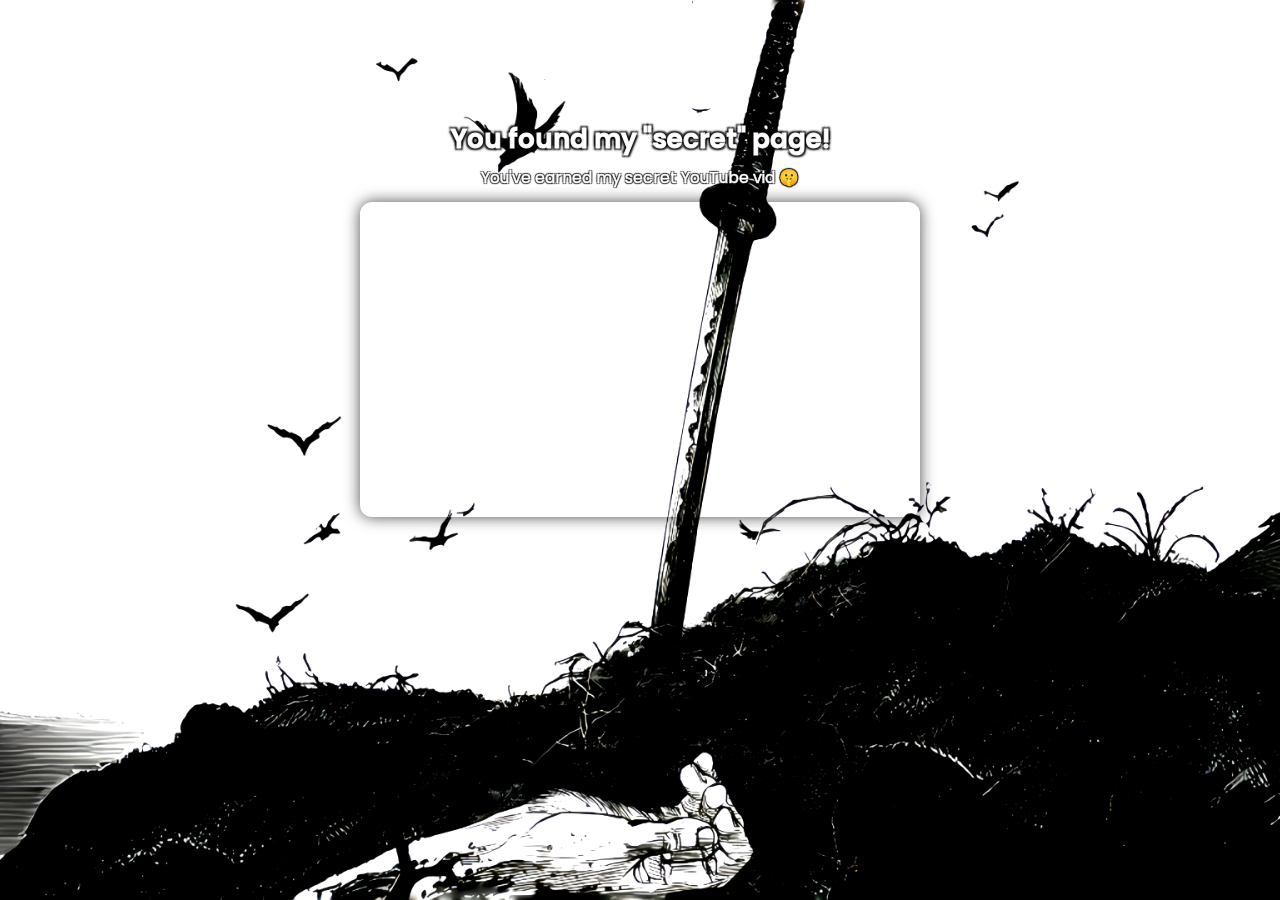
<file: anotherpage.html>
<!DOCTYPE html>
<html lang="en">
<head>
  <meta charset="UTF-8" />
  <title>"Secret" Page</title>

  <!-- Favicon -->
  <link rel="icon" type="image/png" href="Chill.jpg" />

  <link href="https://fonts.googleapis.com/css2?family=Poppins:wght@400;600&display=swap" rel="stylesheet" />
  <style>
    html, body {
      margin: 0;
      padding: 0;
      height: 100%;
      font-family: 'Poppins', sans-serif;
      background: url('Good Ending.png') no-repeat center center fixed;
      background-size: cover;
      color: black;
      overflow: hidden;
    }

    .secret-text {
      position: fixed;
      top: 120px;
      width: 100%;
      text-align: center;
      font-weight: 600;
      font-size: 26px;
      color: white;
      -webkit-text-stroke: 1px rgba(255, 255, 255, 0.9);
      text-stroke: 1px rgba(255, 255, 255, 0.9);
      user-select: none;
      z-index: 1000;
      text-shadow:
        -2px -2px 2px rgba(0,0,0,0.9),
         2px -2px 2px rgba(0,0,0,0.9),
        -2px  2px 2px rgba(0,0,0,0.9),
         2px  2px 2px rgba(0,0,0,0.9);
    }

    .secret-text .sub-text {
      font-weight: 400;
      font-size: 16px;
      margin-top: 6px;
      color: white;
      -webkit-text-stroke: 0.6px rgba(255, 255, 255, 0.8);
      text-stroke: 0.6px rgba(255, 255, 255, 0.8);
      text-shadow:
        -1px -1px 1px rgba(0,0,0,0.8),
         1px -1px 1px rgba(0,0,0,0.8),
        -1px  1px 1px rgba(0,0,0,0.8),
         1px  1px 1px rgba(0,0,0,0.8);
    }

    .youtube-video {
      margin: 12px auto 0;
      width: 90%;
      max-width: 560px;
      height: 315px;
      border-radius: 12px;
      overflow: hidden;
      box-shadow: 0 0 15px rgba(0,0,0,0.7);
    }

    .audio-player {
      position: absolute;
      top: 460px;
      left: 10px;
      display: flex;
      align-items: center;
      background: rgba(0, 0, 0, 1);
      backdrop-filter: blur(15px);
      -webkit-backdrop-filter: blur(15px);
      border-radius: 14px;
      border: 1px solid rgba(255, 255, 255, 0.15);
      padding: 14px;
      color: white;
      width: 380px;
      box-shadow: 0 0 20px rgba(0,0,0,0.6), 0 0 10px rgba(102,255,204,0.3);
      gap: 14px;
      opacity: 0;
      transform: scale(0.95);
      animation: playerFadeIn 1s ease-out forwards;
    }

    @keyframes playerFadeIn {
      to {
        opacity: 1;
        transform: scale(1);
      }
    }

    .album-art {
      width: 48px;
      height: 48px;
      border-radius: 10px;
      object-fit: cover;
      box-shadow: 0 0 10px rgba(0,0,0,0.5);
    }

    .audio-info {
      flex: 1;
      display: flex;
      flex-direction: column;
      min-width: 0;
    }

    .title {
      font-weight: bold;
      font-size: 15px;
      margin-bottom: 6px;
      white-space: nowrap;
      overflow: hidden;
      text-overflow: ellipsis;
    }

    .controls {
      display: flex;
      align-items: center;
      gap: 6px;
      flex-wrap: wrap;
    }

    #current-time, #duration {
      font-size: 12px;
      width: 34px;
      color: #b0fce4;
      text-shadow: 0 0 2px #000;
    }

    #seek-bar, #volume {
      -webkit-appearance: none;
      appearance: none;
      height: 4px;
      border-radius: 4px;
      background: linear-gradient(to right, #66ffcc, #22c1c3);
      outline: none;
      cursor: pointer;
      transition: box-shadow 0.3s ease;
    }

    #seek-bar {
      flex: 1;
      min-width: 80px;
    }

    #volume {
      width: 60px;
    }

    #seek-bar:hover,
    #volume:hover {
      box-shadow: 0 0 8px #66ffcc;
    }

    #seek-bar::-webkit-slider-thumb,
    #volume::-webkit-slider-thumb {
      -webkit-appearance: none;
      width: 12px;
      height: 12px;
      background: #ffffff;
      border-radius: 50%;
      box-shadow: 0 0 4px #66ffcc;
    }

    #play-pause {
      background: none;
      border: none;
      cursor: pointer;
      padding: 0;
      width: 24px;
      height: 24px;
      display: flex;
      align-items: center;
      justify-content: center;
    }

    #play-pause svg {
      width: 20px;
      height: 20px;
      fill: #ffffff;
      filter: drop-shadow(0 0 5px rgba(102,255,204,0.6));
      transition: transform 0.2s ease, fill 0.2s ease;
    }

    #play-pause:hover svg {
      fill: #66ffcc;
      transform: scale(1.2);
    }

    @media (max-width: 480px) {
      .audio-player {
        flex-direction: column;
        width: calc(100% - 20px);
        left: 10px;
        right: 10px;
        padding: 12px;
        gap: 12px;
        top: 510px;
      }

      .album-art {
        width: 100%;
        height: auto;
      }

      .controls {
        flex-wrap: wrap;
        gap: 4px;
      }

      .title {
        text-align: center;
        white-space: normal;
      }

      #seek-bar, #volume {
        width: 100%;
      }

      .youtube-video {
        height: auto;
        aspect-ratio: 16 / 9;
        max-width: 100%;
      }
    }
  </style>
</head>
<body>

  <div class="secret-text">
    You found my "secret" page!
    <div class="sub-text">You've earned my secret YouTube vid 🤫</div>
    <div class="youtube-video">
      <iframe 
        width="560" 
        height="315" 
        src="https://www.youtube.com/embed/HXcA3lt_BVc" 
        title="YouTube video player" 
        frameborder="0" 
        allow="accelerometer; autoplay; clipboard-write; encrypted-media; gyroscope; picture-in-picture" 
        allowfullscreen>
      </iframe>
    </div>
  </div>
</body>
</html>
</file>
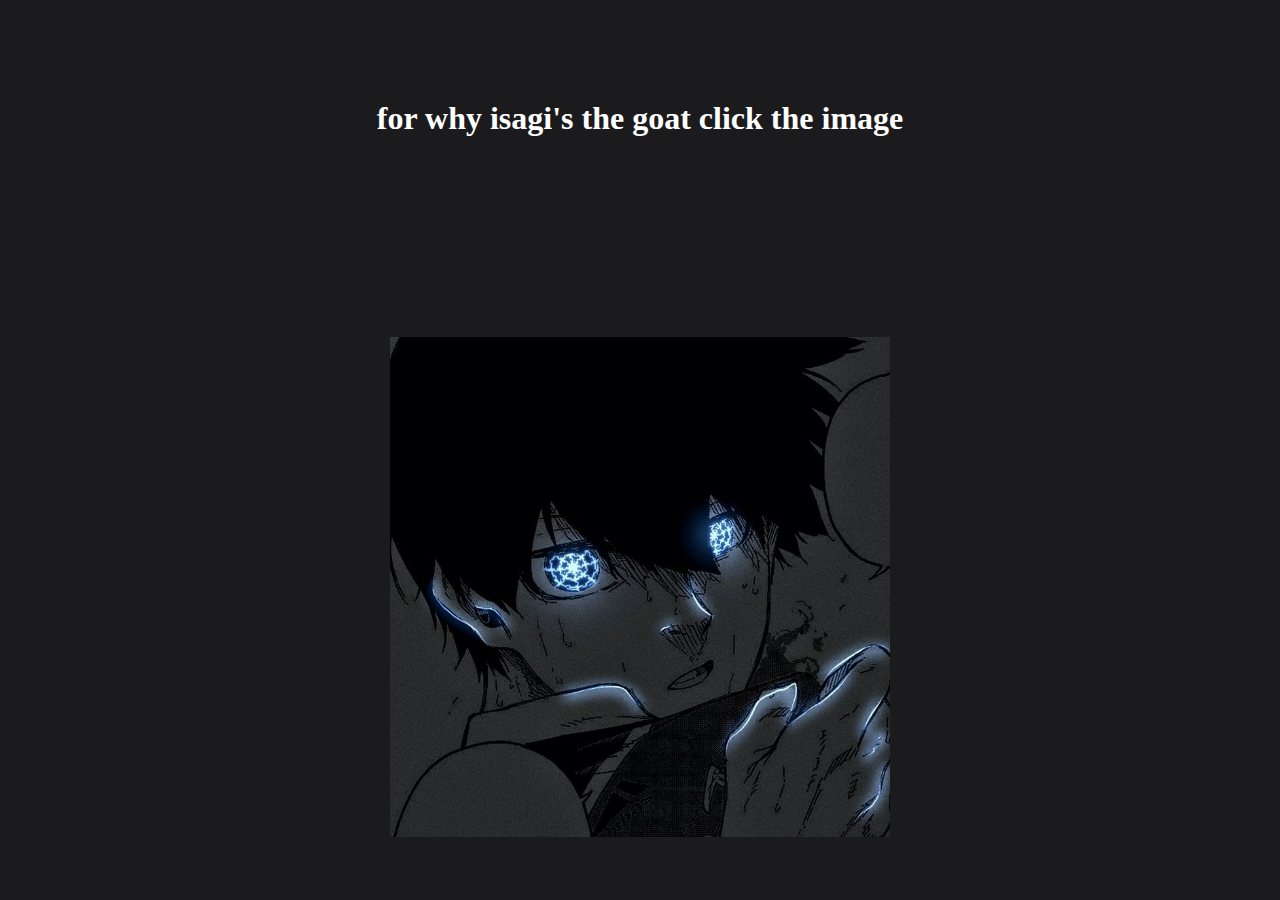
<file: website.html>
<!DOCTYPE html>
<html lang="en">
<head>
    <meta charset="UTF-8">
    <meta name="viewport" content="width=device-width, initial-scale=1.0">
    <title>Troll site</title>
</head>
<body style="background-color: rgb(27, 27, 29);">
    
</body>
</html>
<h1 style="color: white; text-align: center; margin-top: 100px;"> for why isagi's the goat click the image</h1>
<a href="C7157E7B-7BF6-4DF9-A7A3-5A95AE19876D.mp4"><img src="d38c10467051374559604ae4baddb2f7.jpg" style="width:500px; display:block; margin-left:auto; margin-right:auto; margin-top:200px;"></img>
</file>
